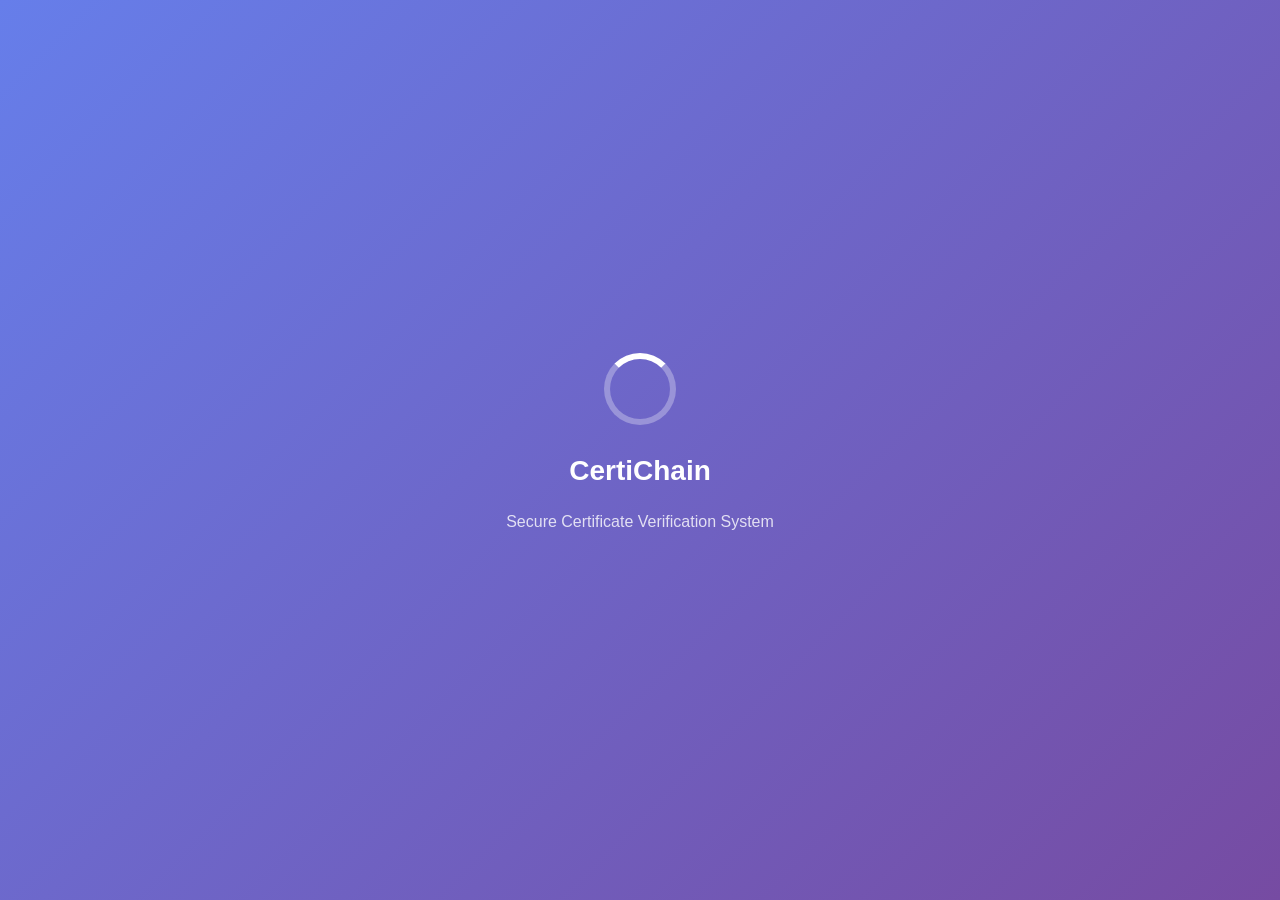
<file: index.html>
<!DOCTYPE html>
<html>
<head>
    <title>CertiChain</title>

    <meta charset="UTF-8">
    <meta name="viewport" content="width=device-width, initial-scale=1.0">

    <style>
        body {
            margin: 0;
            height: 100vh;
            display: flex;
            justify-content: center;
            align-items: center;
            font-family: 'Segoe UI', sans-serif;
            background: linear-gradient(135deg, #667eea, #764ba2);
            color: white;
            flex-direction: column;
        }

        .loader {
            border: 6px solid rgba(255,255,255,0.3);
            border-top: 6px solid white;
            border-radius: 50%;
            width: 60px;
            height: 60px;
            animation: spin 1s linear infinite;
            margin-bottom: 20px;
        }

        @keyframes spin {
            100% { transform: rotate(360deg); }
        }

        h1 {
            margin: 10px 0;
            font-size: 28px;
        }

        p {
            opacity: 0.8;
        }
    </style>
</head>
<body>

    <div class="loader"></div>
    <h1>CertiChain</h1>
    <p>Secure Certificate Verification System</p>

    <script>
        setTimeout(() => {
            window.location.href = "http://127.0.0.1:5000";
        }, 2500);
    </script>

</body>
</html>
</file>
